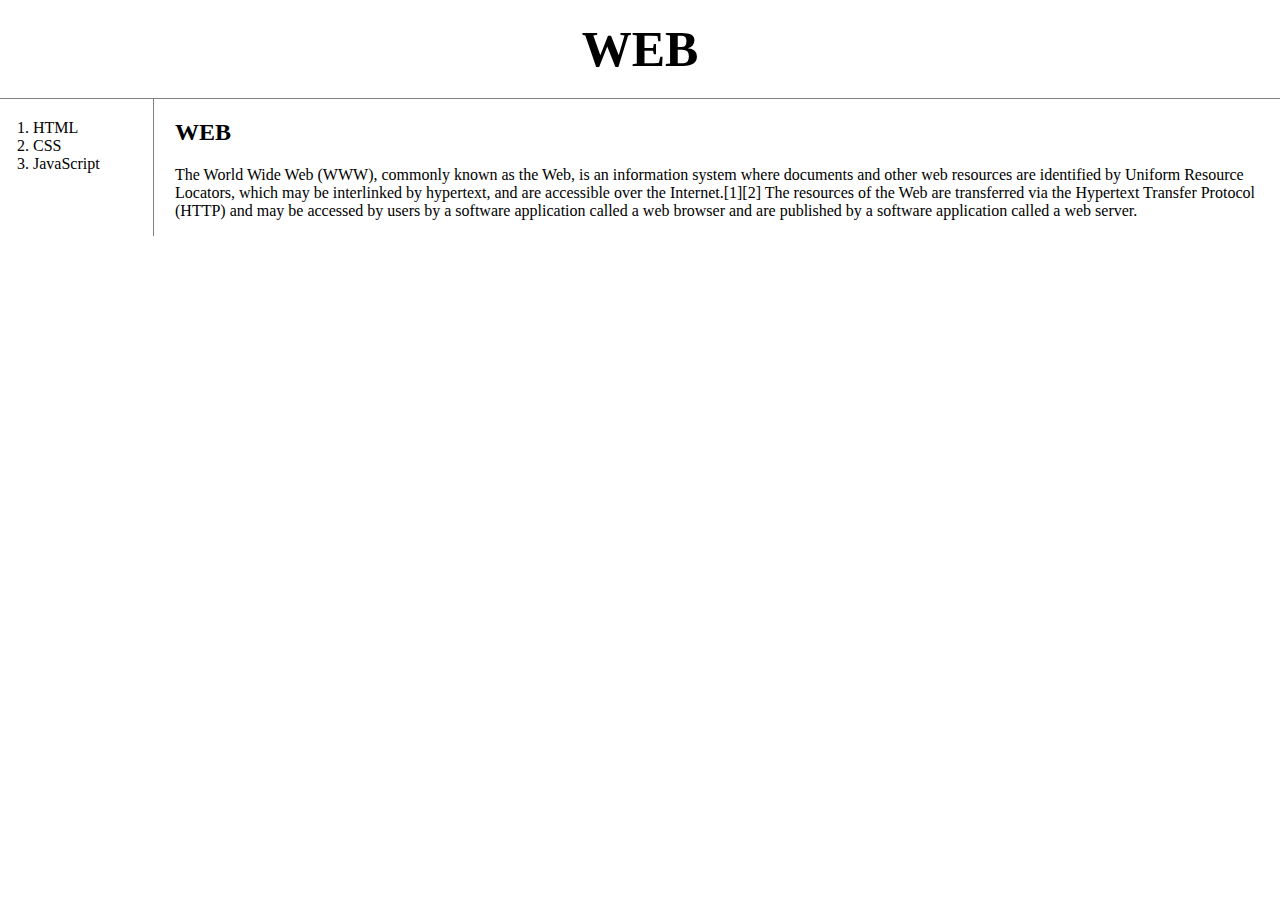
<file: index.html>
<!doctype html>
<html>
<head>
  <title>WEB - Welcome</title>
  <meta charset="utf-8">
  <link rel="stylesheet" href="style.css">
</head>
<body>
  <h1><a href="index.html">WEB</a></h1>
  <div id="grid">
    <ol>
      <li><a href="1.html">HTML</a></li>
      <li><a href="2.html">CSS</a></li>
      <li><a href="3.html">JavaScript</a></li>
    </ol>
    <div id="article">
      <h2>WEB</h2>
      <p>
        The World Wide Web (WWW), commonly known as the Web, is an information system where documents and other web resources are identified by Uniform Resource Locators, which may be interlinked by hypertext, and are accessible over the Internet.[1][2] The resources of the Web are transferred via the Hypertext Transfer Protocol (HTTP) and may be accessed by users by a software application called a web browser and are published by a software application called a web server.
      </p>
    </div>
</div>
</body>
</html>
</file>
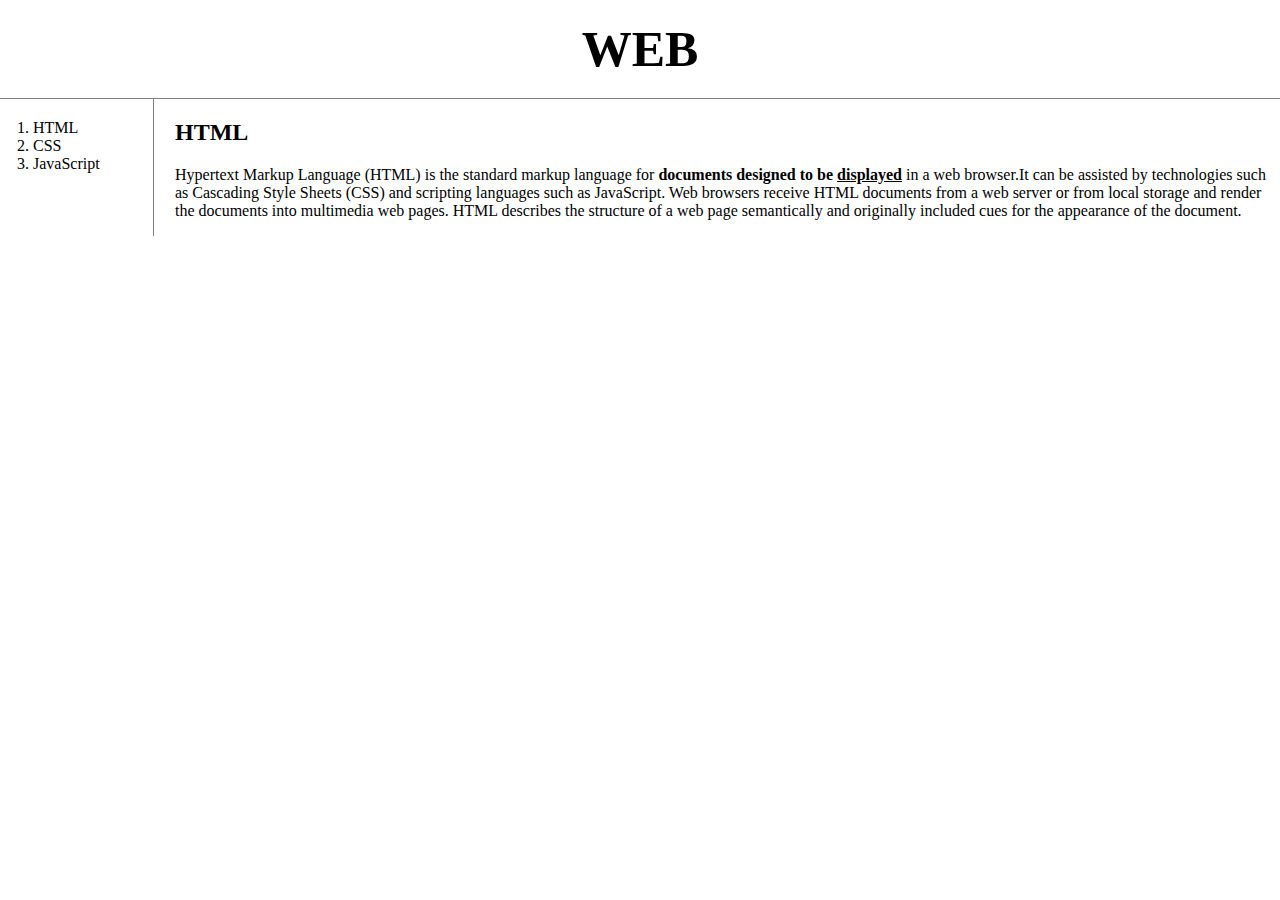
<file: 1.html>
<!doctype html>
<html>
<head>
  <title>WEB - HTML</title>
  <meta charset="utf-8">
  <link rel="stylesheet" href="style.css">
</head>
<body>
  <h1><a href="index.html">WEB</a></h1>
  <div id="grid">
  <ol>
    <li><a href="1.html">HTML</a></li>
    <li><a href="2.html">CSS</a></li>
    <li><a href="3.html">JavaScript</a></li>
  </ol>
  <div id="article">
      <h2>HTML</h2>
      <p>
        <a href="https://www.w3.org/TR/html51/" target="_blank" title="html5 specification">Hypertext Markup Language (HTML)</a> is the standard markup language for <strong>documents designed to be <u>displayed</u></strong> in a web browser.It can be assisted by technologies such as Cascading Style Sheets (CSS) and scripting languages such as JavaScript. Web browsers receive HTML documents from a web server or from local storage and render the documents into multimedia web pages. HTML describes the structure of a web page semantically and originally included cues for the appearance of the document.
    </p>
  </div>
</div>
</body>

</html>
</file>
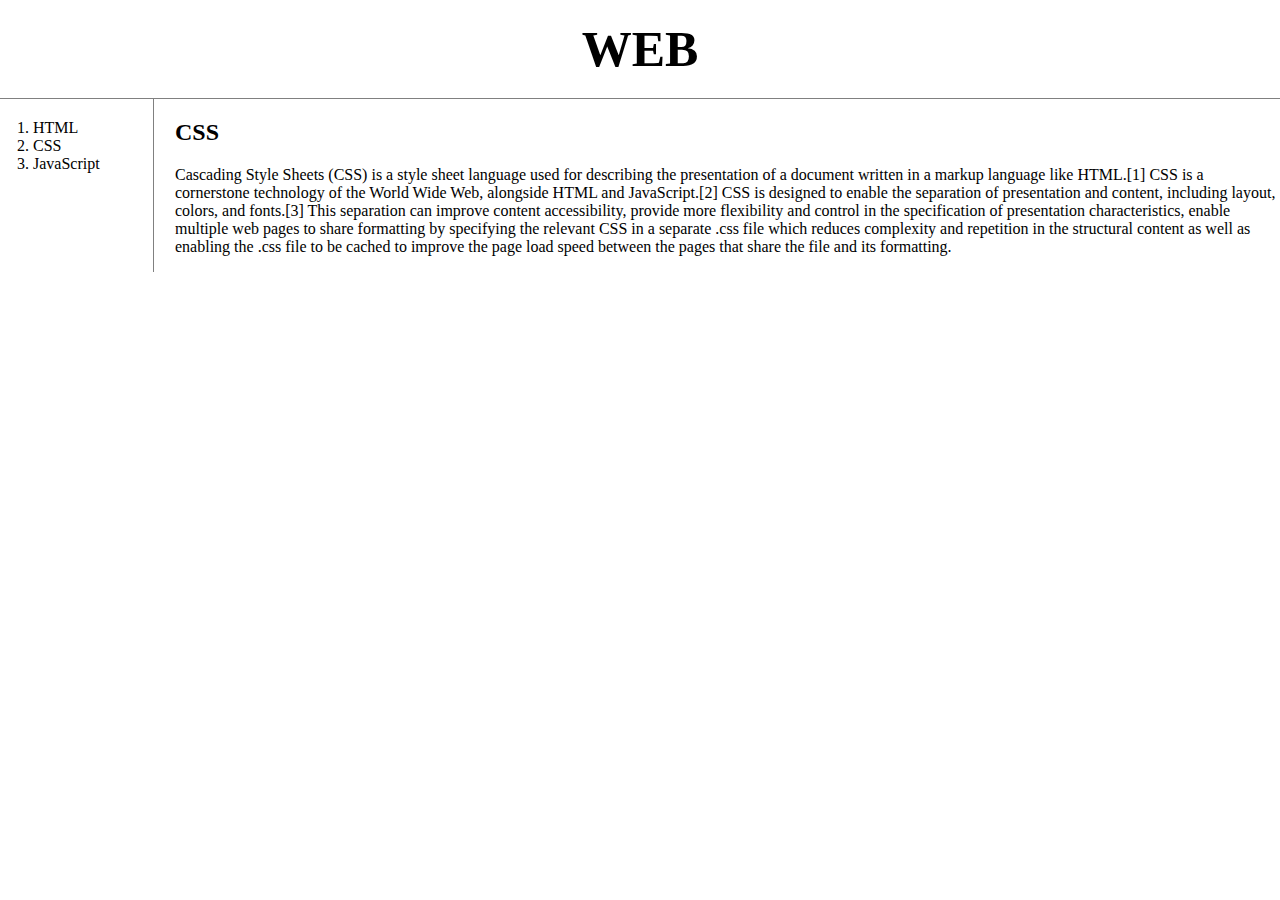
<file: 2.html>
<!doctype html>
<html>
<head>
  <title>WEB - CSS</title>
  <meta charset="utf-8">
  <link rel="stylesheet" href="style.css">
</head>
<body>
  <h1><a href="index.html">WEB</a></h1>
  <div id="grid">
    <ol>
      <li><a href="1.html">HTML</a></li>
      <li><a href="2.html">CSS</a></li>
      <li><a href="3.html">JavaScript</a></li>
    </ol>
    <div id="article">
        <h2>CSS</h2>
        <p>
          Cascading Style Sheets (CSS) is a style sheet language used for describing the presentation of a document written in a markup language like HTML.[1] CSS is a cornerstone technology of the World Wide Web, alongside HTML and JavaScript.[2]
          CSS is designed to enable the separation of presentation and content, including layout, colors, and fonts.[3] This separation can improve content accessibility, provide more flexibility and control in the specification of presentation characteristics, enable multiple web pages to share formatting by specifying the relevant CSS in a separate .css file which reduces complexity and repetition in the structural content as well as enabling the .css file to be cached to improve the page load speed between the pages that share the file and its formatting.
        </p>
    </div>
</div>
</body>
</html>
</file>
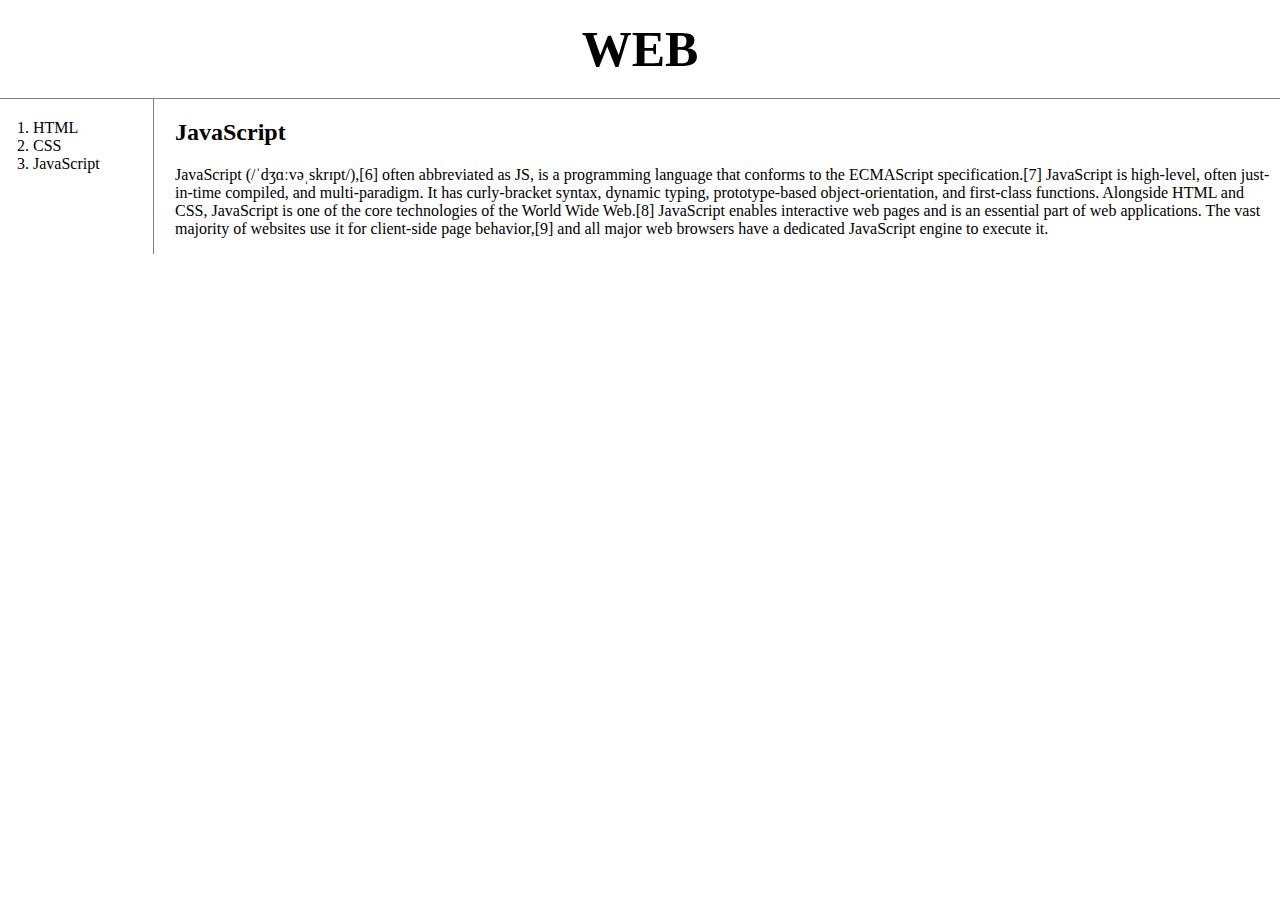
<file: 3.html>
<!doctype html>
<html>
<head>
  <title>WEB - JavaScript</title>
  <meta charset="utf-8">
  <link rel="stylesheet" href="style.css">
</head>
<body>
  <h1><a href="index.html">WEB</a></h1>
  <div id="grid">
    <ol>
      <li><a href="1.html">HTML</a></li>
      <li><a href="2.html">CSS</a></li>
      <li><a href="3.html">JavaScript</a></li>
    </ol>
    <div id="article">
      <h2>JavaScript</h2>
      <p>
        JavaScript (/ˈdʒɑːvəˌskrɪpt/),[6] often abbreviated as JS, is a programming language that conforms to the ECMAScript specification.[7] JavaScript is high-level, often just-in-time compiled, and multi-paradigm. It has curly-bracket syntax, dynamic typing, prototype-based object-orientation, and first-class functions.
        Alongside HTML and CSS, JavaScript is one of the core technologies of the World Wide Web.[8] JavaScript enables interactive web pages and is an essential part of web applications. The vast majority of websites use it for client-side page behavior,[9] and all major web browsers have a dedicated JavaScript engine to execute it.
      </p>
    </div>
</div>
</body>
</html>
</file>
<file: style.css>
body{
    margin: 0px;
  }
  a {
    color: black;
    text-decoration: none;
  }
  #active{
    color: red;
  }
  .saw{
    color: gray;
  }
  h1 {
    font-size: 50px;
    text-align: center;
    border-bottom: 1px solid gray;
    margin: 0;
    padding: 20px;
  }
  ol{
    border-right: 1px solid gray;
    width: 100px;
    margin: 0px;
    padding: 20px;
  }
  #grid{
    display: grid;
    grid-template-columns: 150px 1fr;
  }
  #grid ol{
    padding-left: 33px;
  }
  #article{
    padding-left: 25px;
  }
  @media(max-width: 500px){ /* screen width < 800px */
    #grid{
      display: block;
    }
    ol{
      border-right: none;
    }
    h1 {
      border-bottom: none;
    }
  }
</file>
